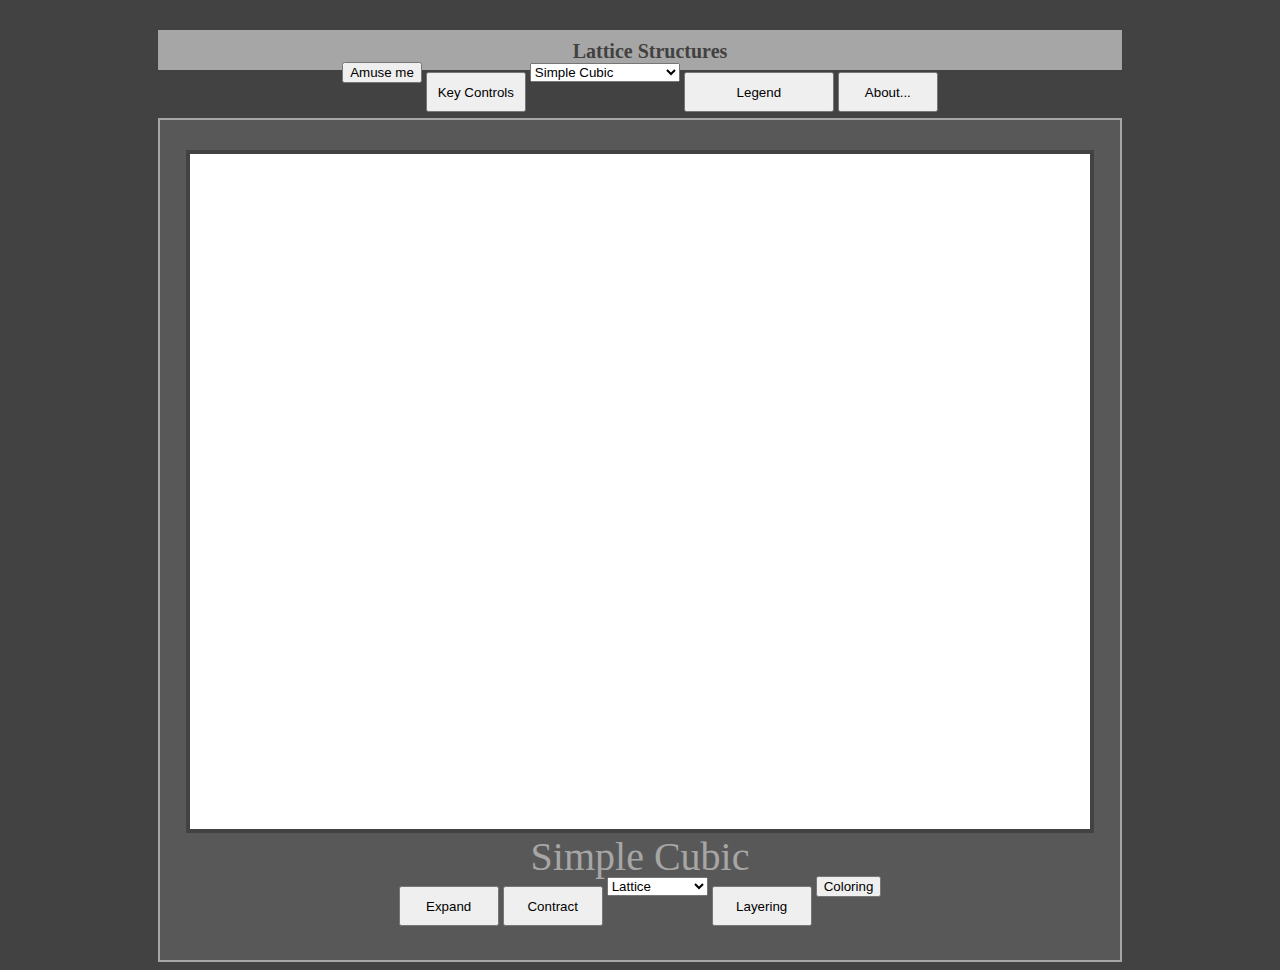
<file: index.html>
<html>

    <head>
        <title>Lattice Structures</title>
        <meta http-equiv="content-type" content="text/html; charset=ISO-8859-1">

        <link rel="stylesheet" type="text/css" href="crystal.css">
        <script type="text/javascript" src="jquery-1.9.1.min.js"></script>
        
        <script type="text/javascript" src="src/assert.js"></script>
        <script type="text/javascript" src="src/webgl-utils.js"></script>
        
        <script type="text/javascript" src="src/gl-matrix/common.js"></script>
        <script type="text/javascript" src="src/gl-matrix/mat3.js"></script>
        <script type="text/javascript" src="src/gl-matrix/mat4.js"></script>
        <script type="text/javascript" src="src/gl-matrix/vec2.js"></script>
        <script type="text/javascript" src="src/gl-matrix/vec3.js"></script>
        <script type="text/javascript" src="src/gl-matrix/vec4.js"></script>
        
        <script type="text/javascript" src="src/graphics/program.js"></script>
        <script type="text/javascript" src="src/graphics/shader.js"></script>
        <script type="text/javascript" src="src/graphics/obj-loader.js"></script>
        <script type="text/javascript" src="src/graphics/shape.js"></script>
        <script type="text/javascript" src="src/graphics/matrixStack.js"></script>
        <script type="text/javascript" src="src/graphics/stack.js"></script>
        <script type="text/javascript" src="src/graphics/camera.js"></script>
        <script type="text/javascript" src="src/graphics/angleAxis.js"></script>
        
        <script type="text/javascript" src="src/lattices/unitCell.js"></script>
        <script type="text/javascript" src="src/lattices/simpleCubic.js"></script>
        <script type="text/javascript" src="src/lattices/layer.js"></script>
        <script type ="text/javascript" src="src/lattices/NaClLayer.js"></script>
        <script type ="text/javascript" src="src/lattices/CaF2Layer.js"></script>
        <script type="text/javascript" src="src/lattices/bodyCentered.js"></script>
        <script type="text/javascript" src="src/lattices/faceCentered.js"></script>
        <script type="text/javascript" src="src/lattices/sodiumChloride.js"></script>
        <script type="text/javascript" src="src/lattices/CalciumFluoride.js"></script>
        <script type="text/javascript" src="src/lattices/legend.js"></script>
        
        <script type="text/javascript" src="src/UI/user.js"></script>
        <script type="text/javascript" src="src/UI/scene.js"></script>
        <script type="text/javascript" src="src/UI/crystal.js"></script>
        <script type="text/javascript" src="src/UI/CoordCheck.js"></script>

        <script type="text/javascript">

            var gl;
            var prog;
            var camera;
            var sphere = new Shape();
            var type = "";

            function webGLStart() {

                // Initialize scene
                Scene.load("resources/", $('#displaySelector'));

                initGL(); // sets up canvas element for webgl

                gl.enable(gl.DEPTH_TEST);
                gl.enable(gl.BLEND);
                gl.blendFunc(gl.SRC_ALPHA, gl.ONE_MINUS_SRC_ALPHA);
                gl.enable(gl.CULL_FACE);


                // Setup shader
                prog = new Program("shader-vs", "shader-fs");
                prog.load();
                prog.bind();
                prog.addHandle("vertPos", "attribute")
                prog.addHandle("vertNor", "attribute");
                prog.addHandle("P", "uniform");
                prog.addHandle("MV", "uniform");
                prog.addHandle("kdFront", "uniform");
                prog.addHandle("alpha", "uniform");

                // Setup camera
                camera = new Camera();
                camera.setAspect(1200.0 / 900.0);

                // Setup key events
                User.setup($('#displaySelector'), $('#crystalSelector'));

                $('#aboutText').hide();
                $('#legendText').hide(); 
                tick();
            }

            function tick() {

                requestAnimFrame(tick);

                // configure gl viewport and clean buffers
                gl.viewport(0, 0, gl.viewportWidth, gl.viewportHeight);
                gl.clear(gl.COLOR_BUFFER_BIT | gl.DEPTH_BUFFER_BIT);
                gl.clearColor(1.0, 1.0, 1.0, 1.0);

                var MV = new MatrixStack();
                var P = new MatrixStack();

                P.pushMatrix();
                camera.applyProjectionMatrix(P);

                MV.pushMatrix();
                camera.applyViewMatrix(MV, type);

                prog.bind();

                gl.uniformMatrix4fv(prog.getHandle("P"), false, P.top());
                MV.pushMatrix();
                type = Scene.draw(MV, prog);
                MV.popMatrix();

                prog.unbind();

                P.popMatrix();
                MV.popMatrix();

            }

            var instructions = "mouse : rotate view\n"
                             + "mouse + ctrl : zoom\n"
                             + "scroll : zoom\n"
                             + "shift (command on mac) + scroll: expand/contract\n"
                             + "'e' : expand\n" 
                             + "'c' : contract\n"
                             + "'i' : inspect unit cell makeup\n"
                             + "'t' : translucent view\n"
                             + "'r' : coordination view\n"
                             + "'s' : single cell view\n"
                             + "'n' : toggle cell coloring\n"
                             + "'l' : toggle layer animation\n"
                             + "shift + 'l' : lattice view\n";

            function instruct() {
                alert(instructions);
            }

            function expand() {
                Scene.expand();
            }

            function contract() {
                Scene.contract();
            }

            function layer() {
                goToLattice();
                Scene.toggleLayers();
            }


            function goToCrystal(crystalType) {
                if(crystalType == 5) {
                    $('#legendText').show();
                    $('#crystalSelector').val('-1');
                }
                else {
                    $('#legendText').hide();
                }
                Scene.goToCrystal(crystalType);
                document.getElementById("crystalType").innerHTML = Scene.getCrystalName();
            }

            function about() {
                if ($('#aboutText').is(":visible")) {
                    $('#aboutText').hide();
                    $('#simulation').show();
                } else {
                    $('#aboutText').show();
                    $('#simulation').hide();
                }
            }
            
            function changeCrystal(value) {
                goToCrystal(value);
                if($('#displaySelector').val() == 3) {
                    Scene.activateCoord($('displaySelector'), value);
                }
            }
            
            function showDisplay(value) {
                if(value == "0") {
                    goToLattice();
                }
                else if(value == "1") {
                    Scene.toggleTranslucency();
                }
                else if(value == "2") {
                    Scene.toggleInspection();
                }
                else if(value == "3") {
                    Scene.activateCoord($('#displaySelector'), $('#crystalSelector').val());
                }
                else if(value == "4") {
                    Scene.toggleSingle();
                }
            }
            
            function goToLattice() {
                Scene.goToLattice();
                // change display selector back to lattice
                $('#displaySelector').val('0');
            }
            
            function amuse() {
                window.open('https://www.inorganicventures.com/fun-chemists');
            }
            
            function color() {
                Scene.toggleColor();
            }

        </script>

    </head>

    <body onload="webGLStart();">
        
        <div id="simulation">
            
             <div id="navigation">
                <p>Lattice Structures</p>
            </div>

            <div id="cells">
                <center>
                    
                    <button id="jokes" onclick="amuse()">Amuse me</button>
                    <button id="instructions" onclick="instruct()" type="button">Key Controls</button>
                    
                    <select id="crystalSelector" onchange="changeCrystal(value)">
                        <option value="-1" disabled>--- Select a Lattice ---</option>
                        <option value="0" selected>Simple Cubic</option>
                        <option value="1">Body-Centered Cubic</option>
                        <option value="2">Face-Centered Cubic</option>
                        <option value="3">Sodium Chloride</option>
                        <option value="4">Calcium Fluoride</option>
                    </select>
                    
                    <button id="legend" onclick="goToCrystal(5)" type="button">Legend</button>
                    <button id="about" onclick="about()" type="button">About...</button>
                </center>
            </div>

            <div id="container">
                <center>
                    <canvas id="canvas" width="900px" height="675"></canvas>
                    
                    <div id="legendText">
                        <center>
                            <p id="Ca"><strong>Calcium</strong></p>
                            <p id="F"><strong>Fluoride</strong></p>
                            <p id="Na"><strong>Sodium</strong></p>
                            <p id="Cl"><strong>Chloride</strong></p>
                        </center>
                    </div>
                    <p id="crystalType">Simple Cubic</p>
                    <p id="controlButtons">
                        <button id="expand" onclick="expand()" type="button">Expand</button>
                        <button id="contract" onclick="contract()" type="button">Contract</button>
                        
                        <select id="displaySelector" onchange="showDisplay(value)">
                            <option selected value="0">Lattice</option>
                            <option value="1">Translucency</option>
                            <option value="2">Inspect</option>
                            <option value="3">Coordination</option>
                            <option value="4">Single</option>
                        </select>
                        
                        <button id="layer" onclick="layer()" type="button">Layering</button>
                        <button id="color" onclick="color()" type="button">Coloring</button>
                    </p>
                </center>
            </div>

        </div>
    <center><div id="aboutText">
            <center><h1>About</h1></center>
            <p>
                This is a Unit Cell Visualization simulation designed for use in 
                CHEM 124/127 at Cal Poly. The simulation is designed with student 
                interaction in mind, and provides many features to facilitate 
                student's understanding of concepts relative to lattice structures.
            </p>
            <p>
                This is an open source project. It is developed in JavaScript, 
                using WebGL for all graphics. The project's code is open source
                and currently resides 
                <a href="https://github.com/smrtalec95/UnitCellVisualizer">on Github</a>.
            </p>

            <center><h1>Contributors</h1></center>

            <h2>Dr. Zahra Alghoul</h2>
            <p>
                Initial project specifications, and Chemistry knowledge. Ensured the 
                simulation's displays were accurate to their real world 
                counterparts. Specified simulation features.
            </p>

            <h2>Dr. Zoe Wood</h2>
            <p>
                Initial project specifications, and Graphics 
                knowledge. Oversaw Corbin's work on the simulation as his senior 
                project advisor, as well as oversaw Alec's work on the simulation 
                as his final project for CPE 471, Into to Computer Graphics.
            </p>

            <h2>Corbin Gruber</h2>
            <p>
                Initial project design and implementation. Created initial design 
                for the simulation. Implementation and testing. Created the SC, BCC,
                and FCC simulations, along with expand, contract, rotations, 
                zooming, translucency, inspection, and layering views. Original 
                control schema involving primarily keystroke controls, along with 
                mouse movement for rotating the views.
            </p>

            <h2>Alec James</h2>
            <p>
                Updated project design and implementation. Added on 
                Sodium Chloride and Calcium Fluoride along with all features 
                implemented by Corbin in the simple crystal types. Added on 
                coordination number views for the simple crystal types. Updated 
                control schema using buttons and dropdowns for easier navigation
                and control, as well as improved zooming and expand/contract controls.
                Added option to change lattice coloring to deactivated, colored
                fractional atoms (on FCC), and deactivate ions (for NaCl and CaF2).
            </p>

            <center><h1>Special thanks</h1></center>
            <p>
                Thanks to Dr. Gregory Scott for putting the simulation under 
                Cal Poly's chemistry department site, and keeping it updated for
                all future modifications.
            </p>
            <button id="return" onclick="about()">Return</button>
        </div></center>

</body>

</html>
</file>
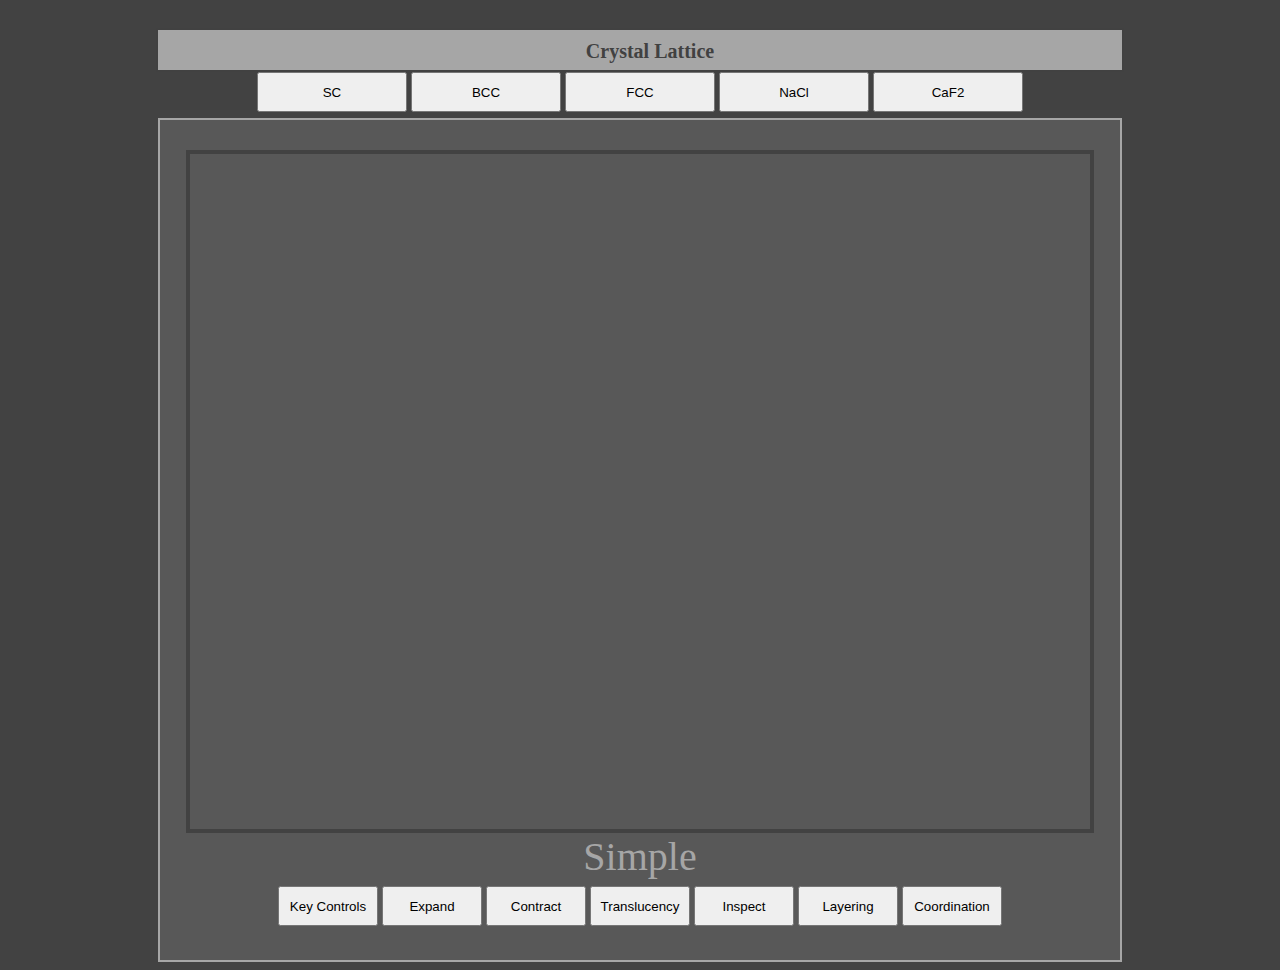
<file: crystal.html>
<html>

<head>
<title>Crystal Lattice</title>
<meta http-equiv="content-type" content="text/html; charset=ISO-8859-1">

<link rel="stylesheet" type="text/css" href="crystal.css">
<script type="text/javascript" src="jquery-1.9.1.min.js"></script>
<script type="text/javascript" src="src/webgl-utils.js"></script>
<script type="text/javascript" src="src/gl-matrix/common.js"></script>
<script type="text/javascript" src="src/gl-matrix/mat3.js"></script>
<script type="text/javascript" src="src/gl-matrix/mat4.js"></script>
<script type="text/javascript" src="src/gl-matrix/vec2.js"></script>
<script type="text/javascript" src="src/gl-matrix/vec3.js"></script>
<script type="text/javascript" src="src/gl-matrix/vec4.js"></script>
<script type="text/javascript" src="src/program.js"></script>
<script type="text/javascript" src="src/shader.js"></script>
<script type="text/javascript" src="src/obj-loader.js"></script>
<script type="text/javascript" src="src/shape.js"></script>
<script type="text/javascript" src="src/scene.js"></script>
<script type="text/javascript" src="src/matrixStack.js"></script>
<script type="text/javascript" src="src/stack.js"></script>
<script type="text/javascript" src="src/scene.js"></script>
<script type="text/javascript" src="src/camera.js"></script>
<script type="text/javascript" src="src/assert.js"></script>
<script type="text/javascript" src="src/crystal.js"></script>
<script type="text/javascript" src="src/unitCell.js"></script>
<script type="text/javascript" src="src/simpleCubic.js"></script>
<script type="text/javascript" src="src/layer.js"></script>
<script type ="text/javascript" src="src/NaClLayer.js"></script>
<script type ="text/javascript" src="src/CaF2Layer.js"></script>
<script type="text/javascript" src="src/user.js"></script>
<script type="text/javascript" src="src/angleAxis.js"></script>
<script type="text/javascript" src="src/bodyCentered.js"></script>
<script type="text/javascript" src="src/faceCentered.js"></script>
<script type="text/javascript" src="src/sodiumChloride.js"></script>
<script type="text/javascript" src="src/CalciumFluoride.js"></script>

<script type="text/javascript">

  var gl;
  var prog;
  var camera;
  var sphere = new Shape();

  function webGLStart() {

        // Initialize scene
        Scene.load("resources/");

        initGL(); // sets up canvas element for webgl

        gl.enable(gl.DEPTH_TEST);
     	gl.enable(gl.BLEND);
	    gl.blendFunc(gl.SRC_ALPHA, gl.ONE_MINUS_SRC_ALPHA);
        gl.enable(gl.CULL_FACE);


        // Setup shader
        prog = new Program("shader-vs", "shader-fs");
        prog.load();
        prog.bind();
        prog.addHandle("vertPos", "attribute")
        prog.addHandle("vertNor", "attribute");
        prog.addHandle("P", "uniform");
        prog.addHandle("MV", "uniform");
        prog.addHandle("kdFront", "uniform");
        prog.addHandle("alpha", "uniform");

        // Setup camera
        camera = new Camera();
        camera.setAspect(1200.0 / 900.0);

        // Setup key events
        User.setup();

        tick();
  }

  function tick() {

      requestAnimFrame(tick);

        // configure gl viewport and clean buffers
        gl.viewport(0, 0, gl.viewportWidth, gl.viewportHeight);
        gl.clear(gl.COLOR_BUFFER_BIT | gl.DEPTH_BUFFER_BIT);
        gl.clearColor(1.0, 1.0, 1.0, 1.0);

        var MV = new MatrixStack();
        var P = new MatrixStack();

        P.pushMatrix();
        camera.applyProjectionMatrix(P);

        MV.pushMatrix();
        camera.applyViewMatrix(MV);

        prog.bind();

        gl.uniformMatrix4fv(prog.getHandle("P"), false, P.top());
        MV.pushMatrix();
        Scene.draw(MV, prog);
        MV.popMatrix();

        prog.unbind();

        P.popMatrix();
        MV.popMatrix();

  }

  var instructions = "mouse : rotate view\nmouse + ctrl : zoom\n" + 
                     "scroll : zoom\nshift + scroll: expand/contract\n" + 
                     "'e' : expand\n'c' : contract\n" + 
                     "'i' : inspect unit cell\n't' : translucent\n" + 
                     "'l' : toggle layer animation\n'r' : coordination view\n" +
                     "'n': next cell\n'p' : previous cell\n";

  function instruct() {
     alert(instructions);
  }
  
  function expand() {
      Scene.expand();
  }
  
  function contract() {
      Scene.contract();
  }
  
  function translucency() {
      Scene.toggleTranslucency();
  }
  
  function inspect() {
      Scene.toggleInspection();
  }
  
  function layer() {
      Scene.toggleLayers();
  }
  
  function coordination() {
      Scene.toggleCoord();
  }
  
  
  function goToCrystal(crystalType) {
      Scene.goToCrystal(crystalType);
      document.getElementById("crystalType").innerHTML = Scene.getCrystalName();
  }

</script>

</head>

<body onload="webGLStart();">

  <div id="navigation">
    <p>Crystal Lattice</p>
  </div>
    
  <div id=cells">
    <center>
    <button id="SC" onclick="goToCrystal(0)" type="button">SC</button>
    <button id="BCC" onclick="goToCrystal(1)" type="button">BCC</button>
    <button id="FCC" onclick="goToCrystal(2)" type="button">FCC</button>
    <button id="NaCl" onclick="goToCrystal(3)" type="button">NaCl</button>
    <button id="CaF2" onclick="goToCrystal(4)" type="button">CaF2</button>
    </center>
  </div>

  <div id="container">
    <center>
  <canvas id="canvas" width="900px" height="675"></canvas>
  <p id="crystalType">Simple</p>
  <p>
      <button id="instructions" onclick="instruct()" type="button">Key Controls</button>
      <button id="expand" onclick="expand()" type="button">Expand</button>
      <button id="contract" onclick="contract()" type="button">Contract</button>
      <button id="translucency" onclick="translucency()" type="button">Translucency</button>
      <button id="inspect" onclick="inspect()" type="button">Inspect</button>
      <button id="layer" onclick="layer()" type="button">Layering</button>
      <button id="coordination" onclick="coordination()" type="button">Coordination</button>
  </p>
    </center>

  </div>

</body>

</html>
</file>
<file: crystal.css>
body {
    background: #424242;
}

#navigation {
    position: relative;
    top: 20px;
    color: #414141;
    background: #A6A6A6;
    width: 964px;
    height: 40px;
    margin: auto;
    border: 2px solid #414141;
    z-index: 2;
}

#navigation p {
    position: relative;
    left: 10px;
    padding: 0;
    margin-top: 10px;
    font-weight: bold;
    font-size: 20px;
    text-align: center;
}

a:visited { text-decoration: none; color:#414141;}
#grbr:hover, #grbr:active { text-decoration: underline; color:white;}

#graphics:hover, #graphics:active { text-decoration: underline; color:green;}


#container {
    width: 960px;
    height: 840px;
    margin: auto;
    margin-top: 26px;
    border: 2px solid #A6A6A6;
    background: #585858;
    position: relative;
}

#instructions {
    margin: auto;
    position: relative;
    top: 20px;
    width: 100px;
    height: 40px;
}

#cells {
    position: relative;
    z-index: 15;
}

#expand {
    margin: auto;
    position: relative;
    top: 20px;
    width: 100px;
    height: 40px;
}

#contract {
    margin: auto;
    position: relative;
    top: 20px;
    width: 100px;
    height: 40px;
}

#translucency {
    margin: auto;
    position: relative;
    top: 20px;
    width: 100px;
    height: 40px;
}

#inspect {
    margin: auto;
    position: relative;
    top: 20px;
    width: 100px;
    height: 40px;
}

#layer {
    margin: auto;
    position: relative;
    top: 20px;
    width: 100px;
    height: 40px;
}

#coordination {
    margin: auto;
    position: relative;
    top: 20px;
    width: 100px;
    height: 40px;
}

#about {
    margin: auto;
    position: relative;
    top: 20px;
    width: 100px;
    height: 40px;
}

#aboutText {
  transition: opactity 3s ease-in;
  cursor: pointer;
  background: #FFFFFF;
  width: 600px;
  height: 1000px;
  border: 4px solid #424242;
}

#canvas {
    position: relative;
    top: 30px;
    margin: auto;
    border: 4px solid #424242;
    color: #FFFFFF;
}

#crystalType {
    font-size: 40px;
    color: #A6A6A6;
    margin: 0;
    position: relative;
    top: 30px;
}

#controlButtons {
    position: relative;
    z-index: 15;
}

#SC {
    margin: auto;
    position: relative;
    top: 20px;
    width: 150px;
    height: 40px;
}

#BCC {
    margin: auto;
    position: relative;
    top: 20px;
    width: 150px;
    height: 40px;
}

#FCC {
    margin: auto;
    position: relative;
    top: 20px;
    width: 150px;
    height: 40px;
}

#NaCl {
    margin: auto;
    position: relative;
    top: 20px;
    width: 150px;
    height: 40px;
}

#CaF2 {
    margin: auto;
    position: relative;
    top: 20px;
    width: 150px;
    height: 40px;
}

#legend {
    margin: auto;
    position: relative;
    top: 20px;
    width: 150px;
    height: 40px;
}

#return {
    margin: auto;
    position: relative;
    top: 20px;
    width: 150px;
    height: 40px;
}

#legendText {
    width: 960px;
    height: 0px;
    margin: auto;
    margin-top: 26px;
    position: relative;
    z-index: 10;
    float: top;
}

#Ca {
    position: relative;
    bottom: 525px;
}

#F {
    position: relative;
    bottom: 425px;
}

#Na {
    position: relative;
    bottom: 300px;
}

#Cl {
    position: relative;
    bottom: 175px;
}
</file>
